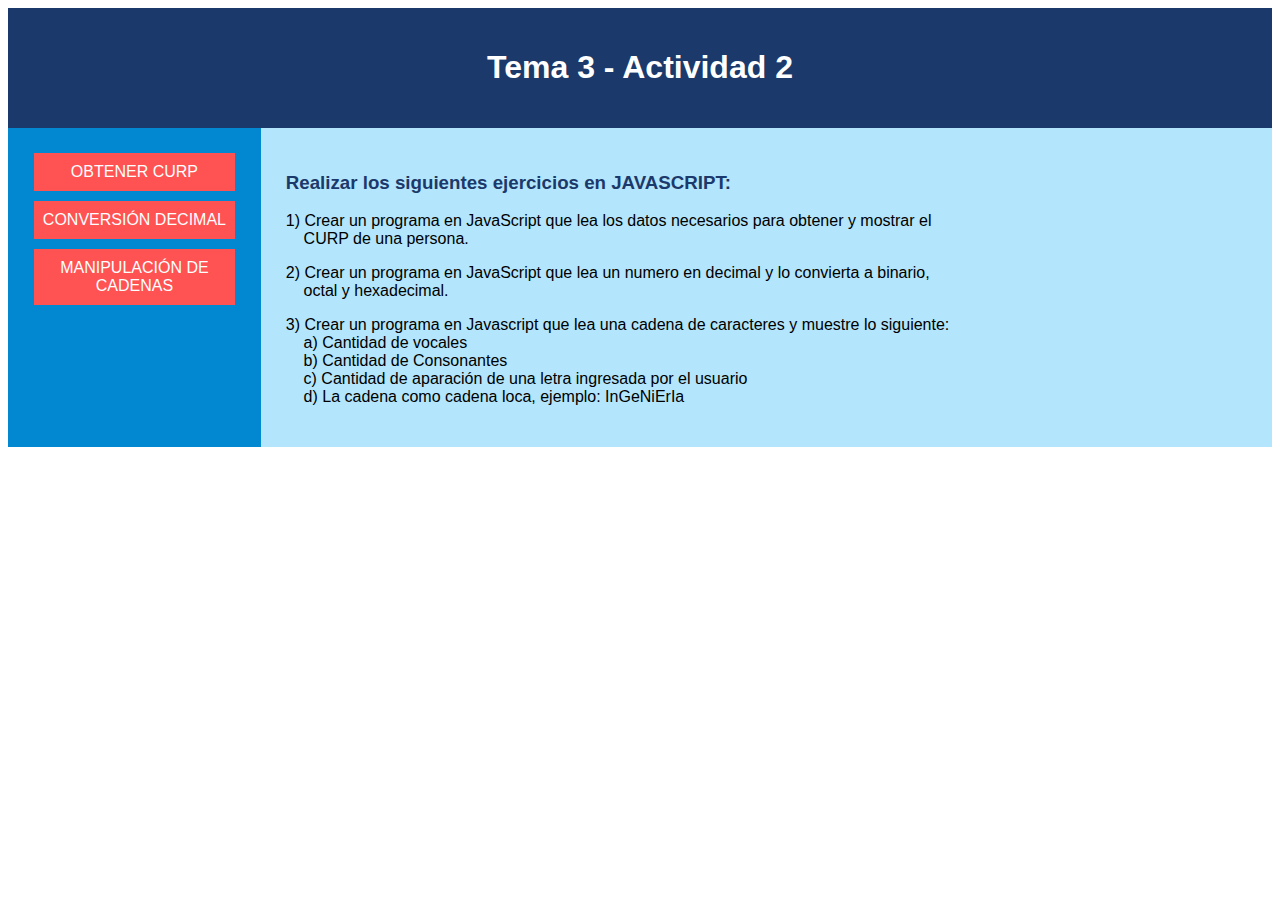
<file: index.html>
<!DOCTYPE html>
<html lang="es">

    <head>
        <meta charset="utf-8"> 
        <meta name="viewport" content="width=device-width, initial-scale=1">

        <title>Tema 3 - Actividad 2</title>

        <link rel='stylesheet' type="text/css" media="screen" href="CSS/Estilos.css"> 

    </head>

    <body>
        <header>
            <h1>Tema 3 - Actividad 2</h1>
        </header>

        <section class="menu">
            <aside>
                <div class="botones"> 
                    <a href="HTML/ejercicio01.html">OBTENER CURP</a>
                </div>

                <div class="botones">
                    <a href="HTML/ejercicio02.html">CONVERSIÓN DECIMAL</a>
                </div>

                <div class="botones">
                    <a href="HTML/ejercicio03.html">MANIPULACIÓN DE CADENAS</a>
                </div>

            </aside>

            <section class="main">
                
                <h3>Realizar los siguientes ejercicios en JAVASCRIPT:</h3>
                <p>
                    1) Crear un programa en JavaScript que lea los datos necesarios para obtener y mostrar el <br>
                    &nbsp;&nbsp;&nbsp;&nbsp;CURP de una persona.
                </p>

                <p>
                    2) Crear un programa en JavaScript que lea un numero en decimal y lo convierta a binario, <br>
                    &nbsp;&nbsp;&nbsp;&nbsp;octal y hexadecimal.

                </p>

                <p>
                    3) Crear un programa en Javascript que lea una cadena de caracteres y muestre lo siguiente:<br>
                    &nbsp;&nbsp;&nbsp;&nbsp;a) Cantidad de vocales<br>
                    &nbsp;&nbsp;&nbsp;&nbsp;b) Cantidad de Consonantes<br>
                    &nbsp;&nbsp;&nbsp;&nbsp;c) Cantidad de aparación de una letra ingresada por el usuario<br>
                    &nbsp;&nbsp;&nbsp;&nbsp;d) La cadena como cadena loca, ejemplo: InGeNiErIa
                </p>

            </section>

        </section>

    </body>

</html>
</file>
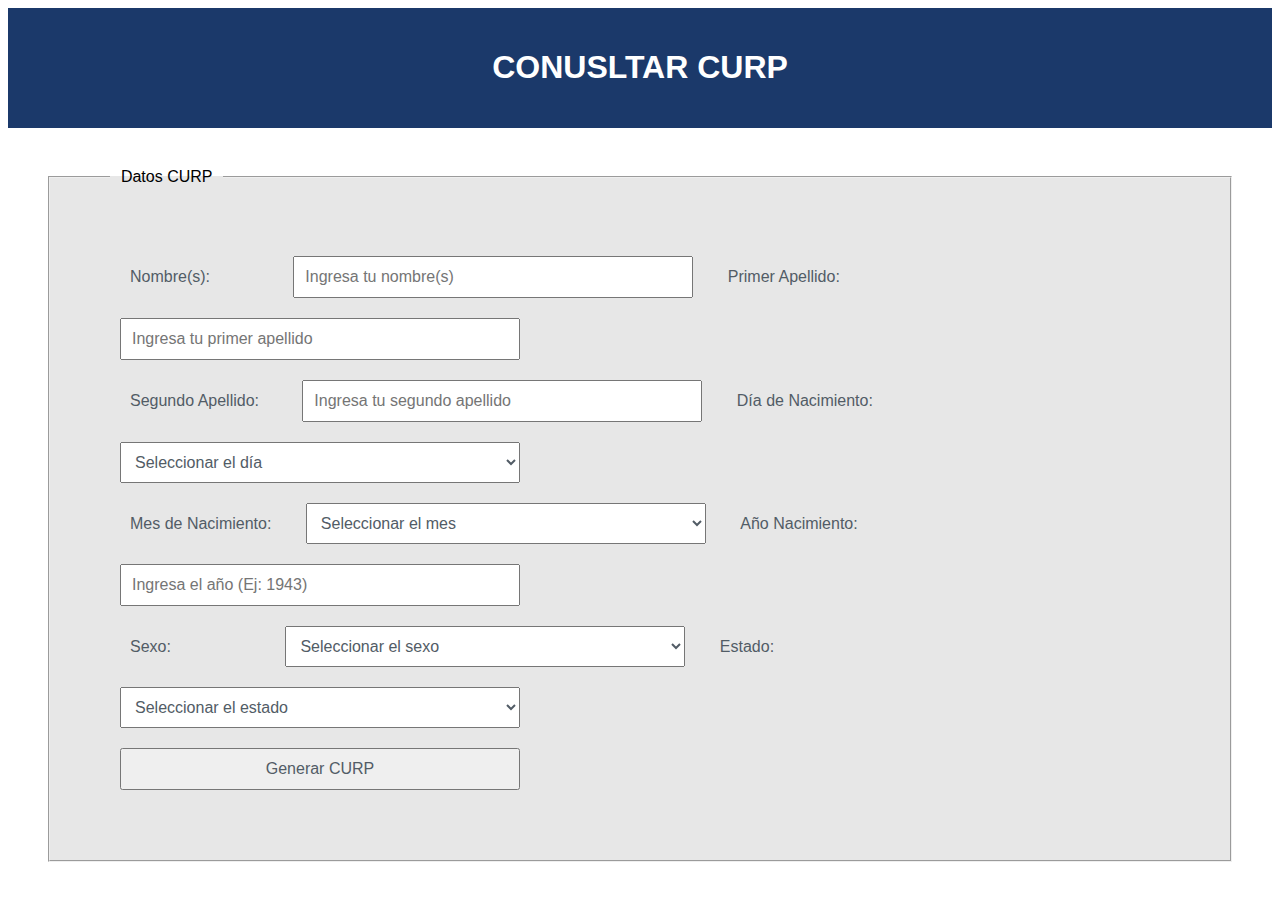
<file: HTML/ejercicio01.html>
<!DOCTYPE html>
<html lang="es">

    <head>
        <meta charset="utf-8">
        <meta name="viewport" content="width=device-width, initial-scale=1">

        <title>Ejercicio 01</title>

        <link rel='stylesheet' type="text/css" media="screen" href="../CSS/Estilos.css">
        <script src="../JavaScript/ejercicio01.js"></script>
    </head>

    <body>

        <header> 
            <h1>CONUSLTAR CURP</h1>
        </header>

        <fieldset>
            <legend>&nbsp; Datos CURP &nbsp;</legend>

            <form id="formulario_curp" action="" onsubmit="alert(generarCurp())">

                <div>
                    <label>Nombre(s):</label> &nbsp;&nbsp;&nbsp;&nbsp;&nbsp;&nbsp; &nbsp;&nbsp;&nbsp;
                    <input type="text" id="caja_nombre" name="caja_nombre" required placeholder="Ingresa tu nombre(s)"/>
            
                    <label>Primer Apellido:</label>&nbsp;&nbsp;&nbsp;&nbsp;
                    <input type="text" id="caja_apellido1" name="caja_apellido1" required placeholder="Ingresa tu primer apellido"/>
                </div>

                <div>
                    <label>Segundo Apellido:</label>&nbsp;&nbsp;
                    <input type="text" id="caja_apellido2" name="caja_apellido2" placeholder="Ingresa tu segundo apellido"/>
                    
                    <label>Día de Nacimiento:</label> 
                    <select id="dia_nacimiento" name="dia_nacimiento" required>
                        <option value="0" selected>Seleccionar el día</option>
                        <option value="1">01</option>
                        <option value="2">02</option>
                        <option value="3">03</option>
                        <option value="4">04</option>
                        <option value="5">05</option>
                        <option value="6">06</option>
                        <option value="7">07</option>
                        <option value="8">08</option>
                        <option value="9">09</option>
                        <option value="10">10</option>
                        <option value="11">11</option>
                        <option value="12">12</option>
                        <option value="13">13</option>
                        <option value="14">14</option>
                        <option value="15">15</option>
                        <option value="16">16</option>
                        <option value="17">17</option>
                        <option value="18">18</option>
                        <option value="19">19</option>
                        <option value="20">20</option>
                        <option value="21">21</option>
                        <option value="22">22</option>
                        <option value="23">23</option>
                        <option value="24">24</option>
                        <option value="25">25</option>
                        <option value="26">26</option>
                        <option value="27">27</option>
                        <option value="28">28</option>
                        <option value="29">29</option>
                        <option value="30">30</option>
                        <option value="31">31</option>
                    </select>
                </div>
                
                <div>
                    <label>Mes de Nacimiento:</label> 
                    <select id="mes_nacimiento" name="mes_nacimiento" required>
                        <option value="0" selected>Seleccionar el mes</option>
                        <option value="1">01</option>
                        <option value="2">02</option>
                        <option value="3">03</option>
                        <option value="4">04</option>
                        <option value="5">05</option>
                        <option value="6">06</option>
                        <option value="7">07</option>
                        <option value="8">08</option>
                        <option value="9">09</option>
                        <option value="10">10</option>
                        <option value="11">11</option>
                        <option value="12">12</option>
                    </select>
    
                    <label>Año Nacimiento:</label>&nbsp;&nbsp;&nbsp; 
                    <input type="number" maxlength="4" id="caja_año" name="caja_año" required placeholder="Ingresa el año (Ej: 1943)"/>
                </div>
               
                <div>
                    <label>Sexo:</label> &nbsp;&nbsp;&nbsp;&nbsp;&nbsp;&nbsp; &nbsp;&nbsp;&nbsp;&nbsp;&nbsp;&nbsp;&nbsp;&nbsp;&nbsp;&nbsp;
                    <select id="sexo" name="sexo" required>
                        <option value="0" selected>Seleccionar el sexo</option>
                        <option value="1">Mujer</option>
                        <option value="2">Hombre</option>
                    </select>

                    <label>Estado:</label>&nbsp;&nbsp;&nbsp;&nbsp;&nbsp;&nbsp;&nbsp;&nbsp;&nbsp;&nbsp;&nbsp;&nbsp;&nbsp;&nbsp;
                    <select id="estado" name="estado" required>
                        <option value="0" selected>Seleccionar el estado</option>
                        <option value="1">Aguascalientes</option>
                        <option value="2">Baja California</option>
                        <option value="3">Baja California Sur</option>
                        <option value="4">Campeche</option>
                        <option value="5">Chiapas</option>
                        <option value="6">Chihuahua</option>
                        <option value="7">Coahuila</option>
                        <option value="8">Colima</option>
                        <option value="9">Distrito Federal</option>
                        <option value="10">Durango</option>
                        <option value="11">Estado de México</option>
                        <option value="12">Guanajuato</option>
                        <option value="13">Guerrero</option>
                        <option value="14">Hidalgo</option>
                        <option value="15">Jalisco</option>
                        <option value="16">Michoacán</option>
                        <option value="17">Morelos</option>
                        <option value="18">Nayarit</option>
                        <option value="19">Nuevo león</option>
                        <option value="20">Oaxaca</option>
                        <option value="21">Puebla</option>
                        <option value="22">Querétaro</option>
                        <option value="23">Quintana Roo</option>
                        <option value="24">San Luis Potosí</option>
                        <option value="25">Sinaloa</option>
                        <option value="26">Sonora</option>
                        <option value="27">Tabasco</option>
                        <option value="28">Tamaulipas</option>
                        <option value="29">Tlaxcala</option>
                        <option value="30">Veracruz</option>
                        <option value="31">Yucatán</option>
                        <option value="32">Zacatecas</option>
                        <option value="33">Nacido en el extranjero</option>
                    </select>
                </div>

                <input type="submit" value="Generar CURP"> 

            </form>

        </fieldset>

        <!--<button onclick="return verificarDatos() ? alert( generarCurp()): alert('No se pudo generar la CURP')">Generar CURP</button>-->
       
        

    </body>

</html>
</file>
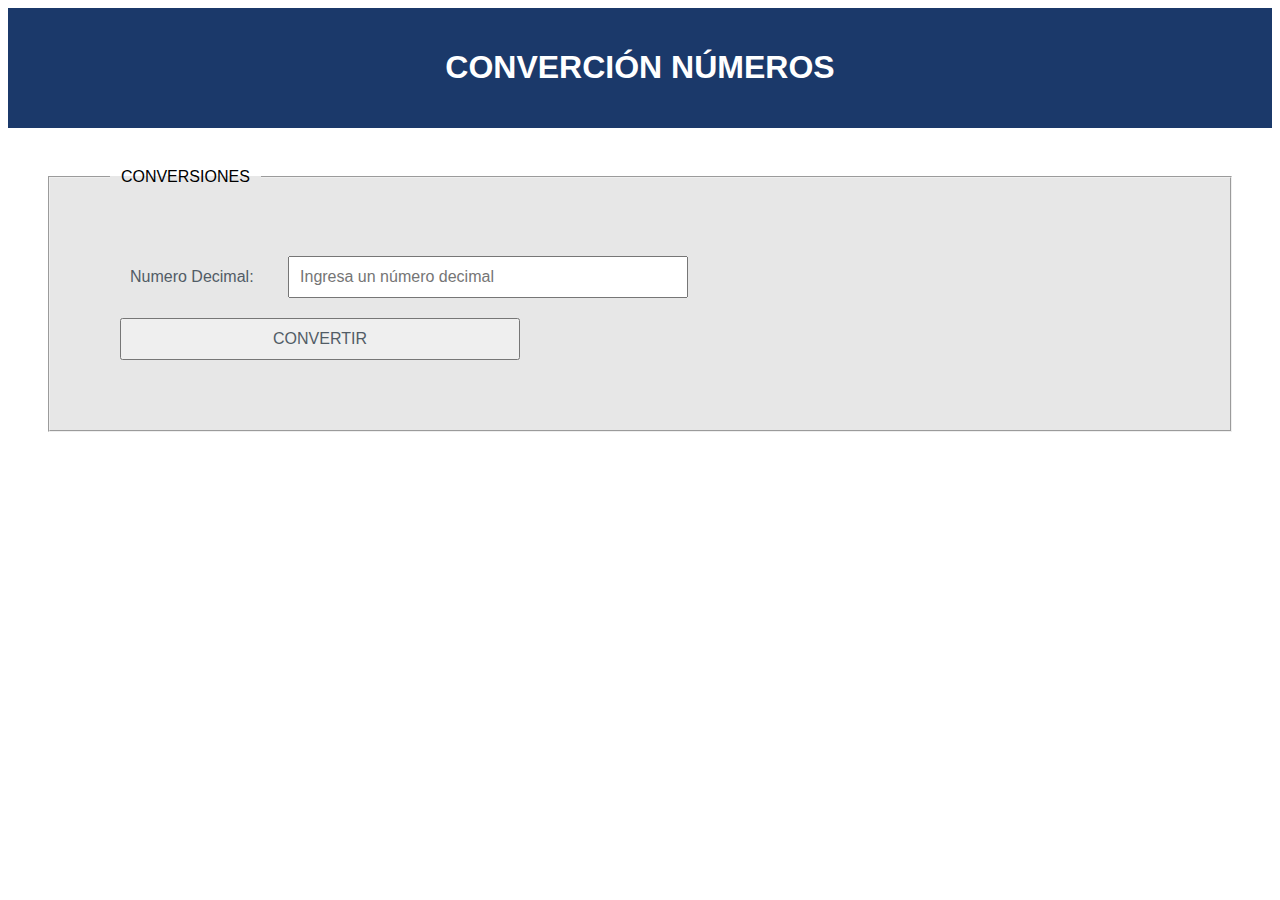
<file: HTML/ejercicio02.html>
<!DOCTYPE html>
<html lang="es">

    <head>
        <meta charset="utf-8">
        <meta name="viewport" content="width=device-width, initial-scale=1">

        <title>Ejercicio 02</title>

        <link rel='stylesheet' type="text/css" media="screen" href="../CSS/Estilos.css">
        <script src="../JavaScript/ejercicio02.js"></script>
    </head>

    <body>
        <header> 
            <h1>CONVERCIÓN NÚMEROS</h1>
        </header>

        <fieldset>
            <legend>&nbsp; CONVERSIONES &nbsp;</legend>

            <form id="formulario_conversiones" action="" onsubmit= "alert( 'Numero octal: '+octal()+'\nNumero Binario: '+binario()+'\nHexadecimal: '+hexadecimal() )">

                <div>
                    <label>Numero Decimal:</label> 
                    <input type="text" id="caja_decimal" name="caja_decimal" required placeholder="Ingresa un número decimal"/>
        
                </div>

                <input type="submit" value="CONVERTIR"> 
                <!--<input type="submit" value="HEXADECIMAL"> 
                <input type="submit" value="BINARIO">-->

            </form>

        </fieldset>
    </body>
</html>
</file>
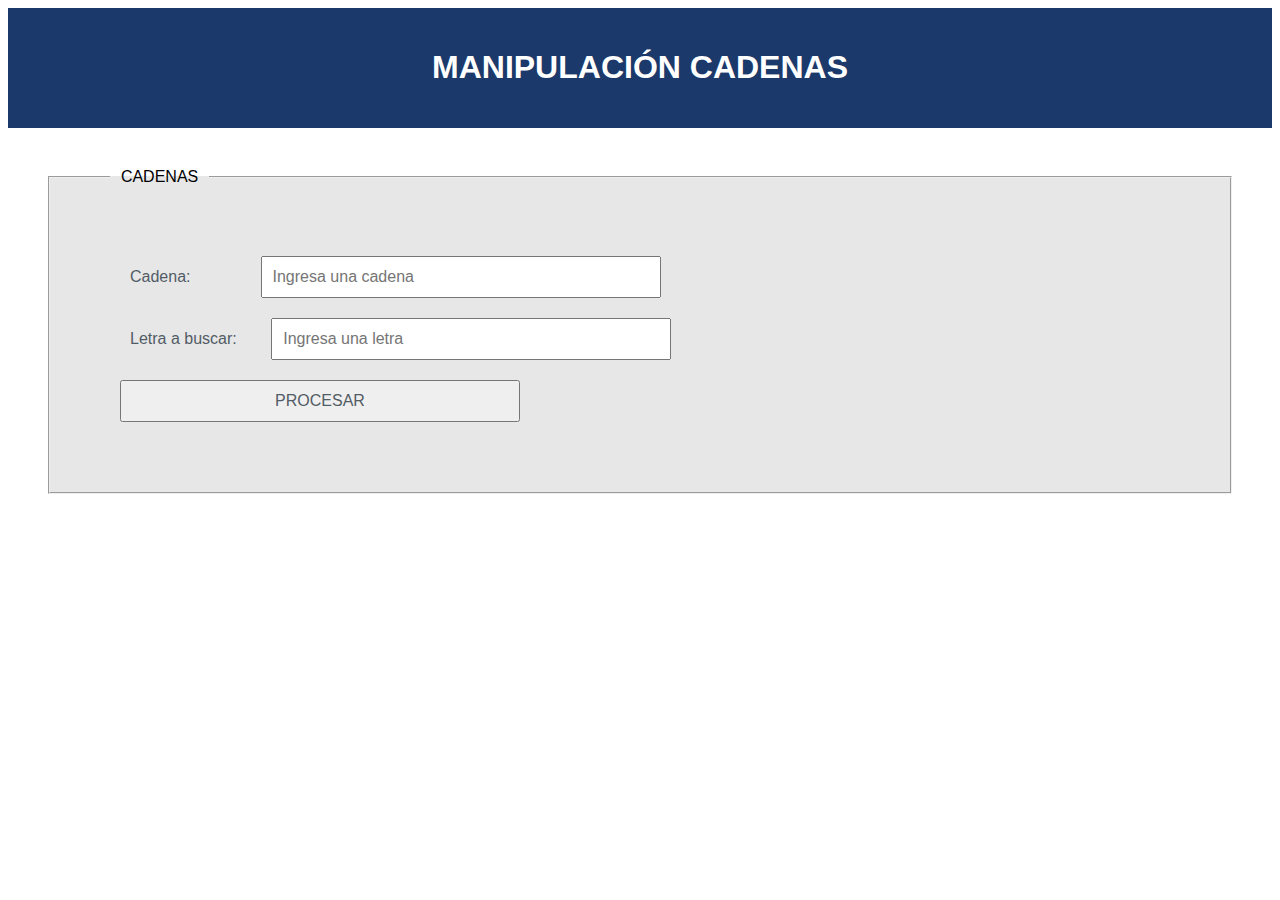
<file: HTML/ejercicio03.html>
<!DOCTYPE html>
<html lang="es">

    <head>
        <meta charset="utf-8">
        <meta name="viewport" content="width=device-width, initial-scale=1">

        <title>Ejercicio 03</title>

        <link rel='stylesheet' type="text/css" media="screen" href="../CSS/Estilos.css">
        <script src="../JavaScript/ejercicio03.js"></script>
    </head>

    <body>
        <header> 
            <h1>MANIPULACIÓN CADENAS</h1>
        </header>

        <fieldset>
            <legend>&nbsp; CADENAS &nbsp;</legend>

            <form id="formulario_cadenas" action="" onsubmit= "alert( 'Cantidad de vocales: '+contVocales()+'\nCantidad de consonantes: '+contConsonantes()+'\nApariciones de la letra indicada: '+contLetra()+'\nCadena loca: '+cadenaLoca() )">

                

                <div>
                    <label>Cadena:</label> &nbsp; &nbsp; &nbsp; &nbsp;
                    <input type="text" id="caja_cadena" name="caja_cadena" required placeholder="Ingresa una cadena"/>
        
                </div>

                <div>
                    <label>Letra a buscar:</label> 
                    <input type="text" id="caja_letra" name="caja_letra" required placeholder="Ingresa una letra"/>
        
                </div>

                <input type="submit" value="PROCESAR"> 
                <!--<input type="submit" value="HEXADECIMAL"> 
                <input type="submit" value="BINARIO">-->

            </form>

        </fieldset>
    </body>
</html>
</file>
<file: CSS/Estilos.css>
*{
    box-sizing: border-box;
}

body {
    font-family: Verdana, Geneva, Tahoma, sans-serif;
}

header {
    background-color: #1B396A;
    text-align: center;
    color: white;
    padding: 20px;
}

aside {
    background-color: #0288d1;
    padding: 15px;
    flex: 20%;
}

.menu {
    clear: both;
    display: flex;
    flex-wrap: wrap;
}

.main {
    background-color: #B3E5FC;
    padding: 25px;
    flex: 80%;
}

.botones {
    background-color: #FF5252;
    /*font-weight: bold;*/
    width: 90%;
    text-align: center;
    padding: 10px 0px;
    margin: 10px auto;
}

.botones a {
    text-decoration: none;
    color: white;
    display: block;
    height: 100%;
}

.botones:hover {
    background-color: #e76e65; 
    cursor: pointer;      
}

h3 {
    color: #1B396A;
}

fieldset {
    padding: 60px;
    max-width: 1700px;
    background-color: #E7E7E7;
    margin: 40px;
}

/*form {
    padding: 60px;
    max-width: 400px;
    background-color: #E7E7E7;
    margin: 0 auto;
}*/


form input, form select, form label{
    margin: 10px;
    font-family: "Roboto", sans-serif;
    width: 30%;
    padding: 10px;
    -webkit-box-sizing: border-box;
    box-sizing: border-box; 
    /*border: none;*/ 
    color: #525c66; 
    font-size: 1em;
    resize: vertical; 
    width: 400px;
}


button {
    margin-left: 40px;
    width: 40%;
    background-color: red;
    color: white;
    padding: 10px 15px;
    border: none;
    border-radius: 4px;
    cursor: pointer;
    font-size: 20px;
    display: inline-block;
    /*border: 2px solid #0016b0;*/
}
</file>
